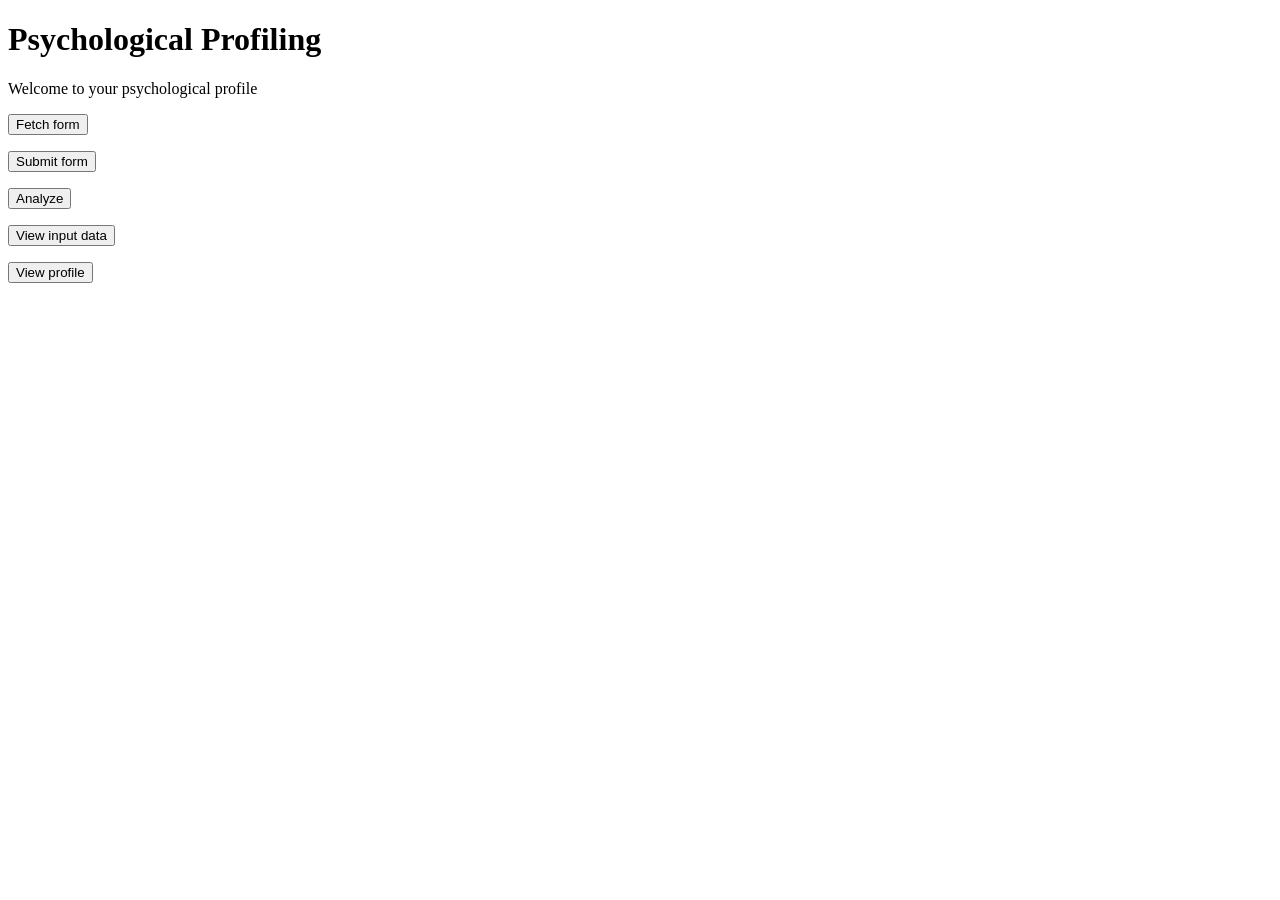
<file: index.html>
<!--
    Front end or landing page for 159.352 Assignment 1

    This has just some minimal features to faciliate testing the back end
     
    Modify in any way you see fit to make it look good - it is expected
    you will do this.

    For example, you can change the names of the functions referenced by the
    onclick attributes
  -->
<!doctype html>
<html>
<head>
  <title>Psychological Profiling</title>
  
  <!-- Javascript here or put in a separate .js file -->
  <script></script>
</head>

<body>

  <h1>Psychological Profiling</h1>
  
  <p>Welcome to your psychological profile</p>
  
  <p><button onclick="fetch_form()">Fetch form</button></p>
  
  <p><button onclick="submit_form()">Submit form</button></p>

  <p><button onclick="analyze()">Analyze</button></p>

  <p><button onclick="view_input()">View input data</button></p>

  <p><button onclick="view_profile()">View profile</button></p>

  <div id="mydiv1">
  </div>

</body>
</html>
</file>
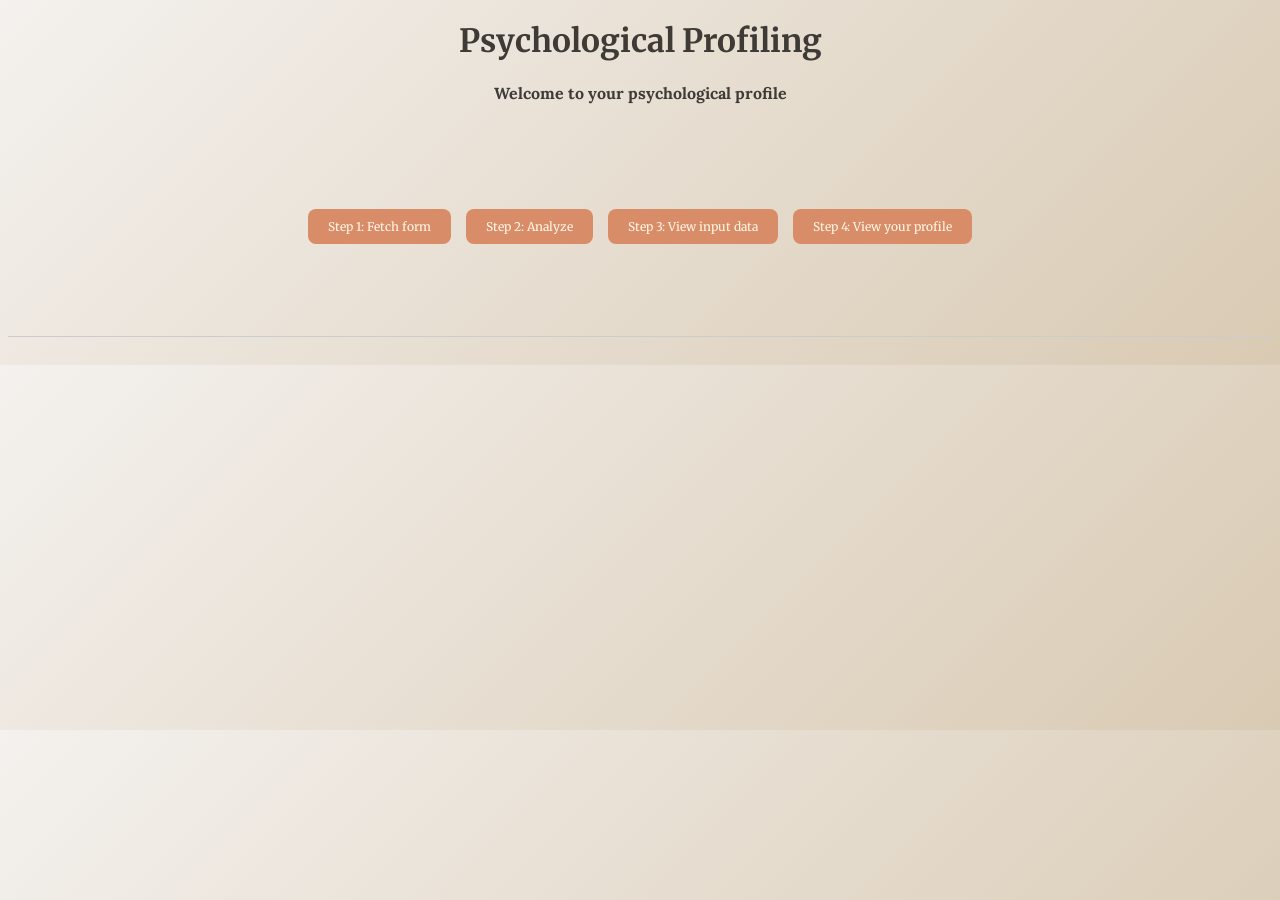
<file: static/index.html>
<!--
    Front end or landing page for 159.352 Assignment 1

    This has just some minimal features to faciliate testing the back end
     
    Modify in any way you see fit to make it look good - it is expected
    you will do this.

    For example, you can change the names of the functions referenced by the
    onclick attributes
  -->
<!doctype html>
<html>
<head>
  <title>Psychological Profiling</title>

  <link href="https://fonts.googleapis.com/css2?family=Lora&family=Merriweather:wght@700&display=swap" rel="stylesheet">
  <link rel="stylesheet" href="/static/style.css">

  <!-- Javascript here or put in a separate .js file -->
<script src="/static/script.js"></script>

</head>

<body>

  <h1>Psychological Profiling</h1>
  
  <h2>Welcome to your psychological profile</h2>


 <div class="button-container">
<button class="button" onclick="fetch_form()">Step 1: Fetch form</button>


<button class="button" onclick="analyze()">Step 2: Analyze</button>
<button class="button" onclick="viewInput()">Step 3: View input data</button>
<button class="button" onclick="view_profile()">Step 4: View your profile</button>
</div>
<pre id="profileData" class="json-container" style="display:none;"></pre>
<pre id="inputData" class="json-container" style="display:none;"></pre>

 <div id="form-container"></div>
<button type="button" class="button" id="submitButton" onclick="submit_form()">Submit form</button>

</body>
</html>
</file>
<file: static/style.css>
body{
        font-family: 'Lora', serif;

 background: linear-gradient(135deg, #F4F1EE, #D9CAB3);
      color: #3E3A36;
}
h1, h3 {
    font-family: 'Merriweather', serif;
    text-align: center;
}
h2{
    font-family: 'Lora', serif;
    text-align: center;
    font-size: 16px;
}

.button-container {
  display: flex;
  flex-direction: row;
  justify-content: center;
  align-items: center;
  min-height: 20vh;
  padding: 20px 20px;
    gap: 15px;
}

.button {
  background-color: #D98C68;
  border: none;
  color: #FFF8E7;
  padding: 10px 20px;
  text-align: center;
  text-decoration: none;
  display: inline-block;
  font-size: 12px;
  cursor: pointer;
    border-radius: 8px;
     font-family: 'Merriweather', serif;

        transition: background-color 0.3s, transform 0.2s;

}

.button:hover {
  background-color: #B55A30;
  color: #FFF8E7;
    box-shadow:0 8px 16px 0 rgba(0,0,0,0.6)
}

#submitButton {
    display: none;
    justify-content: center;
  align-items: center;
    margin-bottom: 50px;
    margin-left: 150px;
}

#form-container {
    margin-top: 20px;
    padding: 10px;
    border-top: 1px solid #ccc;
    align-items: center;
    margin: 0 auto;
}

.json-container {
  background-color: #FFF8E7;
  color: #3E3A36;
  max-width: 600px;
  margin: 20px auto;
  padding: 20px 30px;
  border-radius: 12px;
  box-shadow: 0 4px 15px rgba(0,0,0,0.2);
  font-family: 'Lora', serif;
  white-space: pre-wrap;
  word-wrap: break-word;
  font-size: 14px;
}
</file>
